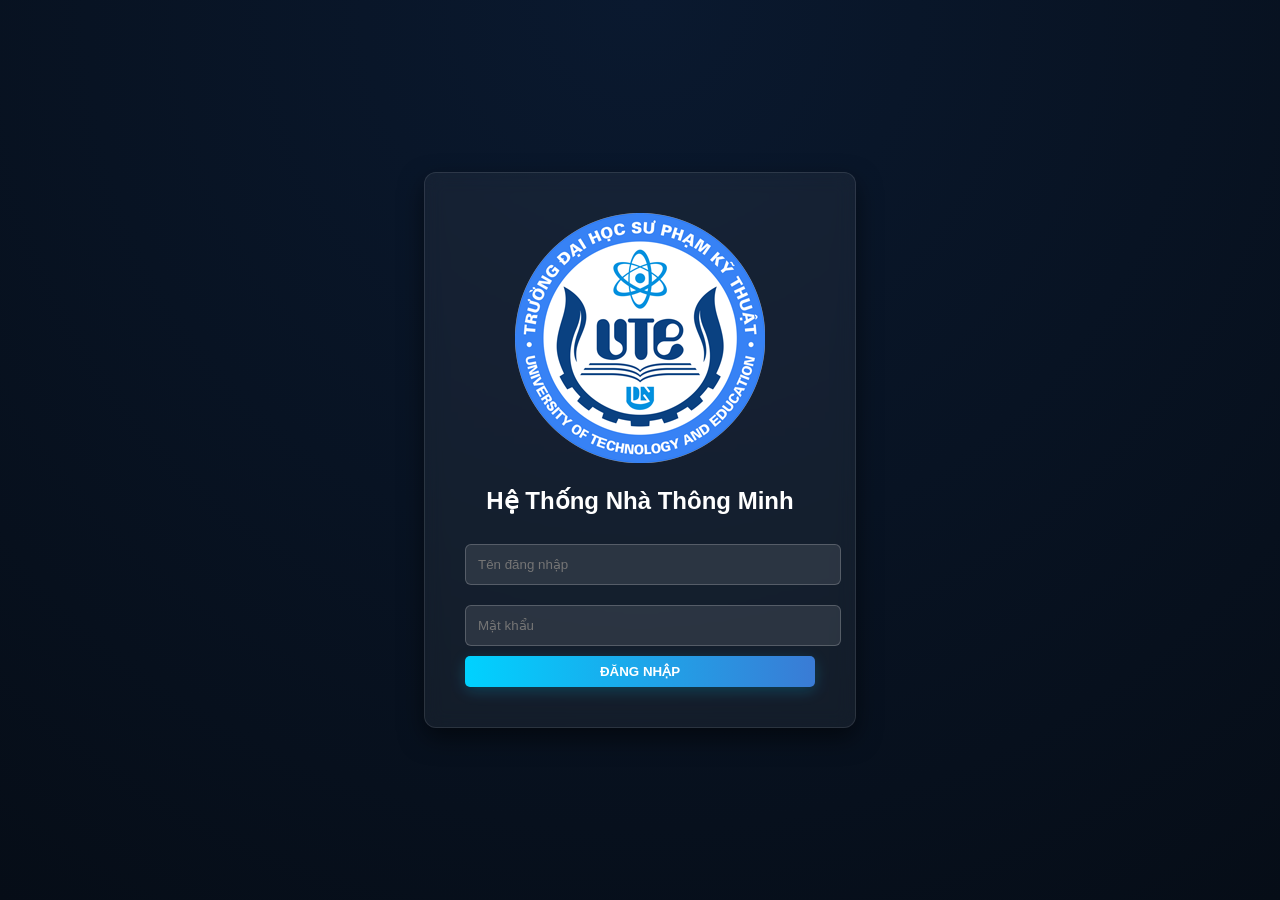
<file: login.html>
<!DOCTYPE html>
<html lang="vi">
<head>
    <meta charset="UTF-8">
    <title>Đăng nhập SmartHome</title>
    <link rel="stylesheet" href="style.css">
</head>
<body class="login-container">
    <div class="login-card">
        <img src="ute_logo_color.png" alt="Logo">
        <h2>Hệ Thống Nhà Thông Minh</h2>
        <input type="text" id="user" placeholder="Tên đăng nhập">
        <input type="password" id="pass" placeholder="Mật khẩu">
        <button class="btn btn-primary" style="width: 100%;" onclick="login()">ĐĂNG NHẬP</button>
    </div>
    <script>
        // Khởi tạo tài khoản admin mặc định nếu lần đầu sử dụng
        if (!localStorage.getItem('accounts')) {
            localStorage.setItem('accounts', JSON.stringify([{username: 'admin', password: '123', role: 'admin'}]));
        }

        function login() {
            const u = document.getElementById('user').value;
            const p = document.getElementById('pass').value;
            const accounts = JSON.parse(localStorage.getItem('accounts'));
            const found = accounts.find(acc => acc.username === u && acc.password === p);

            if (found) {
                localStorage.setItem('currentUser', JSON.stringify(found));
                window.location.href = 'dashboard.html';
            } else {
                alert("Tài khoản hoặc mật khẩu không chính xác!");
            }
        }
    </script>
</body>
</html>
</file>
<file: style.css>
/* ===== BIẾN MÀU SẮC MỚI (DARK BLUE THEME) ===== */
:root {
    /* Giữ nguyên tên biến nhưng đổi mã màu */
    --primary-color: #00d2ff;    /* Xanh Cyan sáng */
    --accent-color: #3a7bd5;     /* Xanh dương hiện đại */
    --danger-color: #ff4757;     /* Đỏ neon */
    --warning-color: #ffa502;    /* Cam neon */
    --info-color: #1e90ff;       /* Blue */

    --bg-color: #060d17;         /* Nền tối sâu */
    --card-bg: rgba(255, 255, 255, 0.05); /* Card trong suốt nhẹ */
    --text-color: #ffffff;       /* Chữ trắng cho nền tối */

    --border-radius: 12px;
}

/* ===== GLOBAL ===== */
body {
    font-family: 'Segoe UI', sans-serif;
    background: radial-gradient(circle at top, #0a192f 0%, #060d17 100%);
    color: var(--text-color);
    margin: 0;
    min-height: 100vh;
}

/* ===== LOGIN ===== */
.login-container {
    display: flex;
    justify-content: center;
    align-items: center;
    height: 100vh;
}
.login-card {
    background: var(--card-bg);
    backdrop-filter: blur(10px); /* Hiệu ứng kính */
    padding: 40px;
    border-radius: var(--border-radius);
    border: 1px solid rgba(255, 255, 255, 0.1);
    box-shadow: 0 10px 25px rgba(0,0,0,0.5);
    width: 350px;
    text-align: center;
}
.login-card input {
    width: 100%;
    padding: 12px;
    margin: 10px 0;
    background: rgba(255, 255, 255, 0.1);
    border: 1px solid rgba(255, 255, 255, 0.2);
    border-radius: 6px;
    color: white;
}

/* ===== DASHBOARD ===== */
.container {
    max-width: 1200px;
    margin: 0 auto;
    padding: 20px;
}

header {
    display: flex;
    justify-content: space-between;
    align-items: center;
    padding-bottom: 20px;
    border-bottom: 1px solid rgba(255, 255, 255, 0.1);
    margin-bottom: 20px;
}

.breadcrumb {
    font-size: 0.95rem;
    color: rgba(255,255,255,0.7);
    margin-bottom: 16px;
}

.admin-shortcut {
    margin-left: 12px;
    padding: 8px 14px;
    border-radius: 8px;
    border: 1px solid rgba(255,255,255,0.15);
    background: rgba(255,255,255,0.08);
    color: white;
    cursor: pointer;
    transition: 0.25s;
}

.admin-shortcut:hover {
    background: rgba(0,210,255,0.15);
}

.header-brand {
    display: flex;
    align-items: center;
    gap: 10px;
}

.logo-header {
    height: 45px;
    width: auto;
    filter: drop-shadow(0 0 5px var(--primary-color));
}

.header-brand h1 {
    margin: 0;
    font-size: 22px;
    color: var(--primary-color);
    text-transform: uppercase;
    letter-spacing: 1px;
}

/* ===== CARDS ===== */
.tab-menu {
    display: flex;
    flex-wrap: wrap;
    gap: 10px;
    margin-bottom: 20px;
}

.home-header {
    display: flex;
    justify-content: space-between;
    align-items: center;
    gap: 16px;
    flex-wrap: wrap;
    margin-bottom: 18px;
}

.alert-pill {
    background: rgba(255,255,255,0.08);
    border: 1px solid rgba(255,255,255,0.12);
    color: #d0f6ff;
    padding: 12px 16px;
    border-radius: 14px;
    white-space: nowrap;
}

.home-summary-grid {
    display: grid;
    grid-template-columns: repeat(auto-fit, minmax(160px, 1fr));
    gap: 12px;
    margin-bottom: 18px;
}

.home-pill {
    background: rgba(255,255,255,0.05);
    border: 1px solid rgba(255,255,255,0.1);
    border-radius: 14px;
    padding: 14px;
    display: flex;
    justify-content: space-between;
    align-items: center;
    gap: 12px;
}

.home-pill span {
    font-size: 0.9rem;
    color: rgba(255,255,255,0.7);
}

.home-pill strong {
    font-size: 1.3rem;
}

.home-main-grid {
    display: grid;
    grid-template-columns: repeat(auto-fit, minmax(220px, 1fr));
    gap: 14px;
    margin-bottom: 18px;
}

.home-card-small {
    background: rgba(255,255,255,0.05);
    border: 1px solid rgba(255,255,255,0.1);
    border-radius: 16px;
    padding: 18px;
}

.home-card-title {
    font-weight: 700;
    margin-bottom: 10px;
    display: flex;
    align-items: center;
    gap: 8px;
}

.home-subtitle {
    color: rgba(255,255,255,0.75);
    margin: 6px 0 0;
}

.device-actions {
    display: flex;
    flex-wrap: wrap;
    gap: 10px;
    margin-top: 14px;
}

.device-setup-panel {
    margin-top: 20px;
    background: rgba(255,255,255,0.05);
    border: 1px solid rgba(255,255,255,0.12);
    border-radius: 14px;
    padding: 18px;
}

.device-setup-panel p {
    margin: 0;
    color: rgba(255,255,255,0.78);
}

.device-setup-block {
    display: grid;
    gap: 12px;
}

.device-setup-block input,
.device-setup-block select {
    width: 100%;
    padding: 10px 12px;
    border-radius: 8px;
    border: 1px solid rgba(255,255,255,0.12);
    background: rgba(255,255,255,0.05);
    color: white;
}

.device-setup-block button {
    width: fit-content;
}

.btn-secondary {
    background: rgba(255,255,255,0.08);
    color: white;
    border: 1px solid rgba(255,255,255,0.12);
}

.home-welcome {
    display: grid;
    gap: 18px;
}

.home-welcome-top {
    display: flex;
    justify-content: space-between;
    align-items: center;
    flex-wrap: wrap;
    gap: 12px;
}

.calendar-month,
.calendar-day-name,
.calendar-lunar {
    margin: 0;
}

.calendar-month {
    font-size: 0.95rem;
    letter-spacing: 1px;
    opacity: 0.75;
}

.calendar-day-name {
    font-size: 1.4rem;
    font-weight: 700;
    margin-top: 6px;
}

.calendar-lunar {
    color: rgba(255,255,255,0.75);
}

.calendar-grid-real {
    display: grid;
    grid-template-columns: repeat(7, 1fr);
    gap: 10px;
}

.day-name,
.day {
    padding: 12px;
    border-radius: 12px;
    text-align: center;
    font-weight: 600;
}

.day-name {
    background: rgba(255,255,255,0.05);
    color: rgba(255,255,255,0.7);
    font-size: 0.82rem;
}

.day {
    background: rgba(255,255,255,0.04);
    color: rgba(255,255,255,0.9);
    transition: 0.2s;
}

.day:hover {
    background: rgba(255,255,255,0.1);
}

.day.inactive {
    color: rgba(255,255,255,0.45);
}

.day.today {
    background: linear-gradient(135deg, #00d2ff, #3a7bd5);
    color: #060d17;
    box-shadow: 0 10px 25px rgba(0, 210, 255, 0.2);
}

.calendar-notes {
    background: rgba(255,255,255,0.05);
    border: 1px solid rgba(255,255,255,0.1);
    border-radius: 16px;
    padding: 18px;
}

.calendar-future {
    display: grid;
    grid-template-columns: repeat(auto-fit, minmax(200px, 1fr));
    gap: 12px;
}

.future-card {
    background: rgba(255,255,255,0.06);
    border: 1px solid rgba(255,255,255,0.12);
    border-radius: 14px;
    padding: 16px;
}

.future-label {
    font-weight: 700;
    color: var(--primary-color);
    margin-bottom: 8px;
}

.future-text {
    color: rgba(255,255,255,0.8);
    font-size: 0.95rem;
}

.tab-btn {
    border: 1px solid rgba(255, 255, 255, 0.15);
    background: rgba(255, 255, 255, 0.08);
    color: white;
    padding: 10px 18px;
    border-radius: 10px;
    cursor: pointer;
    transition: 0.25s;
}

.tab-btn:hover {
    background: rgba(0, 210, 255, 0.12);
}

.tab-btn.active {
    background: var(--primary-color);
    border-color: var(--primary-color);
    color: #060d17;
}

.cards-grid {
    display: grid;
    grid-template-columns: repeat(auto-fit, minmax(300px, 1fr));
    gap: 20px;
}

.tab-panel {
    display: none;
}

.tab-panel.active {
    display: block;
}

.dashboard-summary {
    display: grid;
    grid-template-columns: repeat(auto-fit, minmax(180px, 1fr));
    gap: 14px;
}

.summary-card {
    background: rgba(255,255,255,0.08);
    border: 1px solid rgba(255,255,255,0.12);
    padding: 16px;
    border-radius: 16px;
}

.summary-title {
    font-size: 0.9rem;
    color: rgba(255,255,255,0.75);
    margin-bottom: 10px;
}

.summary-value {
    font-size: 2rem;
    font-weight: 700;
    margin-bottom: 6px;
}

.summary-note {
    color: rgba(255,255,255,0.72);
    font-size: 0.95rem;
}

.calendar-panel {
    display: grid;
    gap: 18px;
}

.calendar-top {
    display: flex;
    justify-content: space-between;
    align-items: center;
    flex-wrap: wrap;
    gap: 15px;
}

.calendar-month {
    font-size: 1rem;
    color: var(--text-color);
    opacity: 0.75;
    text-transform: uppercase;
    letter-spacing: 1px;
}

.calendar-day-name {
    font-size: 1.55rem;
    font-weight: 700;
    margin-top: 6px;
}

.calendar-lunar {
    font-size: 0.95rem;
    color: rgba(255,255,255,0.75);
}

.calendar-today-box {
    min-width: 110px;
    padding: 18px;
    text-align: center;
    border-radius: 16px;
    background: rgba(0, 210, 255, 0.08);
    border: 1px solid rgba(0, 210, 255, 0.15);
}

.calendar-today-box span {
    font-size: 2.5rem;
    font-weight: 800;
    display: block;
    color: var(--primary-color);
}

.calendar-today-box small {
    display: block;
    margin-top: 4px;
    color: rgba(255,255,255,0.8);
}

.calendar-grid-real {
    display: grid;
    grid-template-columns: repeat(7, 1fr);
    gap: 10px;
}

.day-name,
.day {
    padding: 12px;
    border-radius: 12px;
    text-align: center;
    font-weight: 600;
}

.day-name {
    background: rgba(255,255,255,0.05);
    color: rgba(255,255,255,0.7);
    text-transform: uppercase;
    font-size: 0.82rem;
}

.day {
    background: rgba(255,255,255,0.04);
    color: rgba(255,255,255,0.9);
    transition: 0.2s;
}

.day:hover {
    background: rgba(255,255,255,0.1);
}

.day.inactive {
    color: rgba(255,255,255,0.45);
}

.day.today {
    background: linear-gradient(135deg, #00d2ff, #3a7bd5);
    color: #060d17;
    box-shadow: 0 10px 25px rgba(0, 210, 255, 0.2);
}

.calendar-notes {
    background: rgba(255,255,255,0.05);
    border: 1px solid rgba(255,255,255,0.1);
    border-radius: 16px;
    padding: 18px;
}

.calendar-future {
    display: grid;
    grid-template-columns: repeat(auto-fit, minmax(200px, 1fr));
    gap: 12px;
}

.future-card {
    background: rgba(255,255,255,0.06);
    border: 1px solid rgba(255,255,255,0.12);
    border-radius: 14px;
    padding: 16px;
}

.future-label {
    font-weight: 700;
    color: var(--primary-color);
    margin-bottom: 8px;
}

.future-text {
    color: rgba(255,255,255,0.8);
    font-size: 0.95rem;
}

.note-title {
    font-size: 1rem;
    margin-bottom: 12px;
    color: var(--primary-color);
    font-weight: 700;
}

.note-item {
    display: flex;
    align-items: center;
    gap: 12px;
    margin-bottom: 10px;
    font-size: 0.95rem;
}

.note-item:last-child {
    margin-bottom: 0;
}

.note-dot {
    width: 10px;
    height: 10px;
    border-radius: 50%;
    display: inline-block;
}

.note-good { background: #2ecc71; }
.note-warning { background: #ffa502; }
.note-info { background: #1e90ff; }

.card {
    background: var(--card-bg);
    backdrop-filter: blur(10px);
    padding: 20px;
    border-radius: var(--border-radius);
    border: 1px solid rgba(255, 255, 255, 0.05);
    box-shadow: 0 6px 12px rgba(0,0,0,0.3);
    transition: 0.3s;
}

.card:hover {
    transform: translateY(-3px);
    border-color: var(--primary-color);
}

.card h2 {
    font-size: 1.1rem;
    margin-top: 0;
    border-bottom: 1px solid rgba(255, 255, 255, 0.1);
    padding-bottom: 10px;
    color: var(--primary-color);
}

/* ===== SENSOR ===== */
.sensor-item {
    text-align: center;
    background: rgba(255, 255, 255, 0.03);
    padding: 12px;
    border-radius: 8px;
    transition: 0.3s;
    border: 1px solid rgba(255, 255, 255, 0.05);
}

.sensor-item:hover {
    background: rgba(255, 255, 255, 0.08);
}

.sensor-value {
    font-size: 20px;
    font-weight: bold;
    text-shadow: 0 0 10px rgba(0, 210, 255, 0.3);
}

/* Màu theo loại */
.temp { color: var(--danger-color); }
.humi { color: var(--info-color); }
.gas { color: var(--warning-color); }
.light { color: #e056fd; }

/* ===== AIR STATUS ===== */
.good { color: #2ecc71; }
.warning { color: var(--warning-color); }
.danger { color: var(--danger-color); }

/* ===== SWITCH ===== */
.control-item {
    display: flex;
    justify-content: space-between;
    align-items: center;
    padding: 10px 0;
    border-bottom: 1px solid rgba(255, 255, 255, 0.05);
}

.switch {
    position: relative;
    width: 50px;
    height: 24px;
}

.switch input { opacity: 0; width: 0; height: 0; }

.slider {
    position: absolute;
    cursor: pointer;
    background: #2c3e50;
    border-radius: 24px;
    top: 0; left: 0; right: 0; bottom: 0;
    transition: 0.4s;
}

.slider:before {
    content: "";
    position: absolute;
    height: 18px;
    width: 18px;
    left: 3px;
    bottom: 3px;
    background: white;
    border-radius: 50%;
    transition: 0.4s;
}

input:checked + .slider {
    background: linear-gradient(to right, #00d2ff, #3a7bd5);
}

input:checked + .slider:before {
    transform: translateX(26px);
}

/* ===== ALERT BOX ===== */
.alert-box {
    background: #1c2e4a;
    color: var(--warning-color);
    padding: 12px;
    margin-top: 10px;
    border-radius: 5px;
    border-left: 4px solid var(--warning-color);
    font-family: monospace;
}

/* ===== CAMERA ===== */
#stream {
    width: 100%;
    border-radius: 10px;
    border: 1px solid rgba(255, 255, 255, 0.1);
    background: #000;
}

/* ===== ADMIN ===== */
.admin-sub-card {
    flex: 1;
    min-width: 300px;
    background: rgba(255, 255, 255, 0.02);
    padding: 15px;
    border-radius: 8px;
    border: 1px solid rgba(255, 255, 255, 0.05);
}

table {
    width: 100%;
    border-collapse: collapse;
    margin-top: 10px;
    background: transparent;
    color: white;
}

th, td {
    padding: 10px;
    border-bottom: 1px solid rgba(255, 255, 255, 0.05);
    font-size: 14px;
    text-align: left;
}

th {
    color: var(--primary-color);
}

/* ===== BUTTON ===== */
.btn {
    padding: 8px 15px;
    border: none;
    border-radius: 5px;
    cursor: pointer;
    color: white;
    font-weight: bold;
    transition: 0.3s;
}

.btn-primary { 
    background: linear-gradient(to right, #00d2ff, #3a7bd5); 
    box-shadow: 0 4px 15px rgba(0, 210, 255, 0.2);
}
.btn-primary:hover {
    box-shadow: 0 4px 20px rgba(0, 210, 255, 0.4);
    transform: scale(1.05);
}

.btn-danger { background: var(--danger-color); }
.btn-edit { background: var(--info-color); }

.future-grid {
    display: grid;
    grid-template-columns: repeat(auto-fit, minmax(180px, 1fr));
    gap: 14px;
    margin-bottom: 18px;
}

.future-card strong {
    display: block;
    font-size: 1rem;
    margin-bottom: 8px;
}

.future-card span {
    color: rgba(255,255,255,0.75);
    font-size: 0.95rem;
}
</file>
